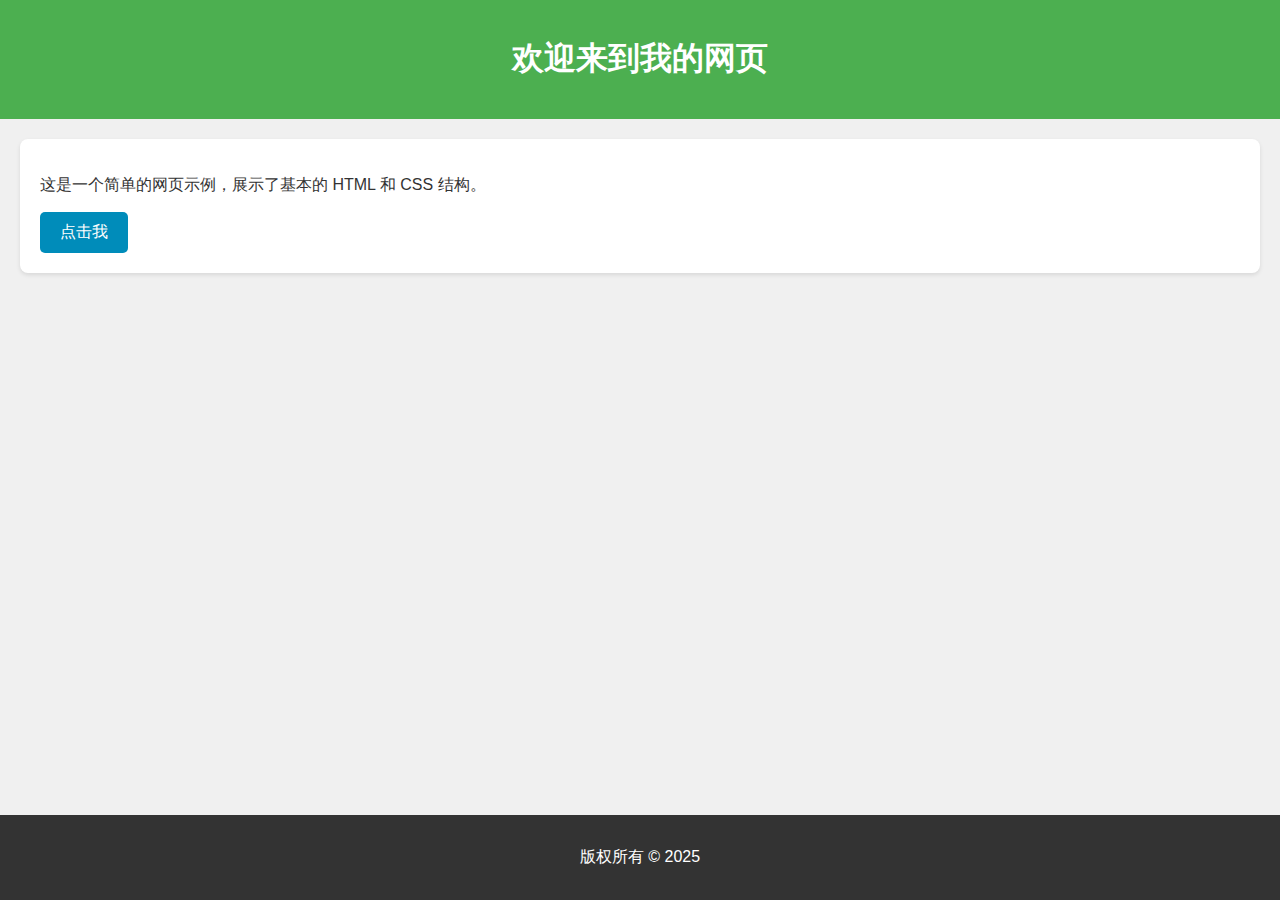
<file: api/index.html>
<!DOCTYPE html>
<html lang="en">
<head>
    <meta charset="UTF-8">
    <meta name="viewport" content="width=device-width, initial-scale=1.0">
    <title>简单网页示例</title>
    <link rel="stylesheet" href="style.css">
</head>
<body>
    <header>
        <h1>欢迎来到我的网页</h1>
    </header>

    <main>
        <p>这是一个简单的网页示例，展示了基本的 HTML 和 CSS 结构。</p>
        <button id="clickMeButton">点击我</button>
    </main>

    <footer>
        <p>版权所有 &copy; 2025</p>
    </footer>
</body>
</html>
</file>
<file: api/style.css>
/* 设置整体页面样式 */
body {
    font-family: Arial, sans-serif;
    margin: 0;
    padding: 0;
    background-color: #f0f0f0;
    color: #333;
}

/* 设置头部样式 */
header {
    background-color: #4CAF50;
    color: white;
    text-align: center;
    padding: 1em 0;
}

/* 设置主体样式 */
main {
    margin: 20px;
    padding: 20px;
    background-color: white;
    border-radius: 8px;
    box-shadow: 0 2px 4px rgba(0, 0, 0, 0.1);
}

/* 设置按钮样式 */
#clickMeButton {
    background-color: #008CBA;
    color: white;
    padding: 10px 20px;
    border: none;
    border-radius: 5px;
    cursor: pointer;
    font-size: 16px;
}

#clickMeButton:hover {
    background-color: #005f73;
}

/* 设置页脚样式 */
footer {
    background-color: #333;
    color: white;
    text-align: center;
    padding: 1em 0;
    position: fixed;
    bottom: 0;
    width: 100%;
}
</file>
